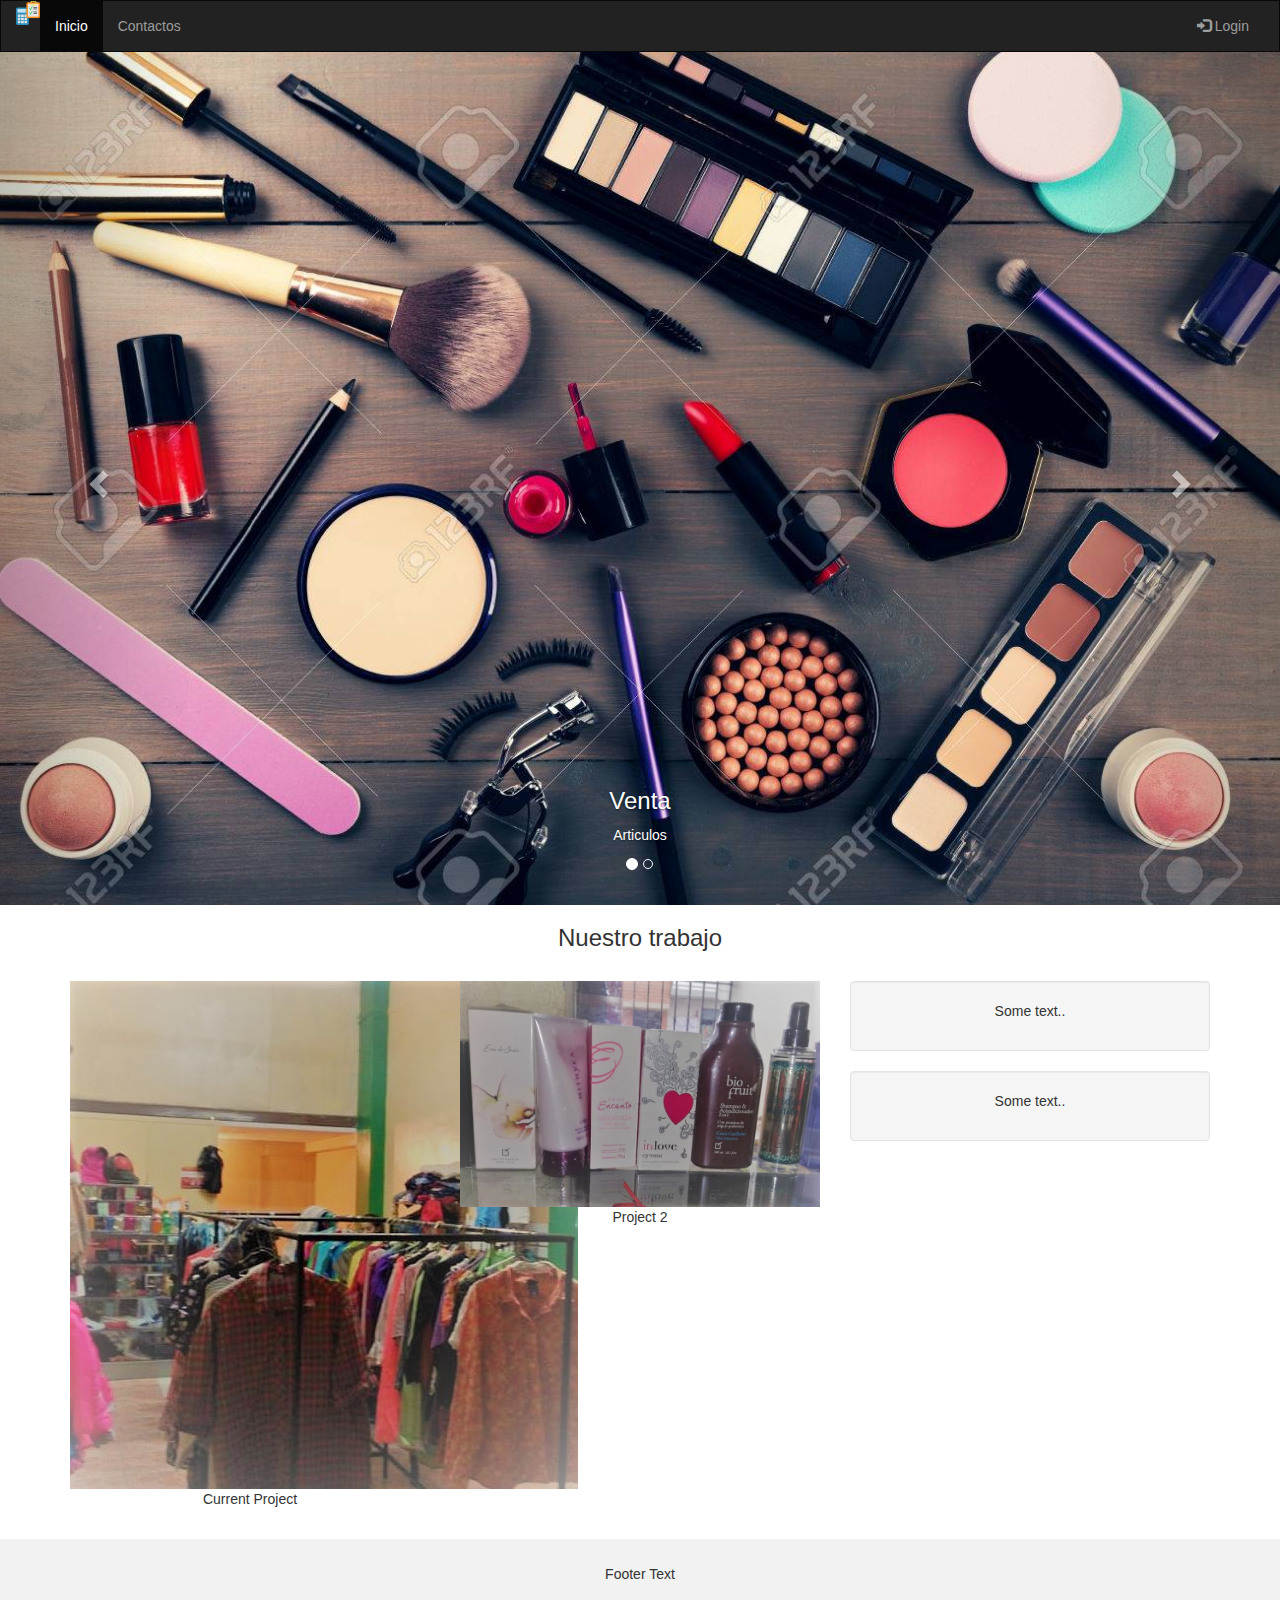
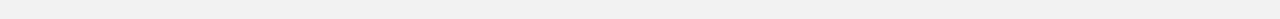
<file: proyectointegrador6/web/index.html>
<!DOCTYPE html>
<!--
To change this license header, choose License Headers in Project Properties.
To change this template file, choose Tools | Templates
and open the template in the editor.
-->
<!DOCTYPE html>
<html lang="en">
<head>
  <title>Inicio</title>
  <meta charset="utf-8">
  <meta name="viewport" content="width=device-width, initial-scale=1">
  <link rel="stylesheet" href="https://maxcdn.bootstrapcdn.com/bootstrap/3.4.0/css/bootstrap.min.css">
  <script src="https://ajax.googleapis.com/ajax/libs/jquery/3.3.1/jquery.min.js"></script>
  <script src="https://maxcdn.bootstrapcdn.com/bootstrap/3.4.0/js/bootstrap.min.js"></script>
  <style>
    /* Remove the navbar's default margin-bottom and rounded borders */ 
    .navbar {
      margin-bottom: 0;
      border-radius: 0;
    }
    
    /* Add a gray background color and some padding to the footer */
    footer {
      background-color: #f2f2f2;
      padding: 25px;
    }
    
  .carousel-inner img {
      width: 100%; /* Set width to 100% */
      margin: auto;
      min-height:200px;
  }

  /* Hide the carousel text when the screen is less than 600 pixels wide */
  @media (max-width: 600px) {
    .carousel-caption {
      display: none; 
    }
  }
  </style>
</head>
<body>

<nav class="navbar navbar-inverse">
  <div class="container-fluid">
    <div class="navbar-header">
      <button type="button" class="navbar-toggle" data-toggle="collapse" data-target="#myNavbar">
        <span class="icon-bar"></span>
        <span class="icon-bar"></span>
        <span class="icon-bar"></span>                        
      </button>
      <!--<a class="navbar-brand" href="#">Logo</a>-->
      <img src="imagenes/contabilidad.png" alt=""/>
    </div>
    <div class="collapse navbar-collapse" id="myNavbar">
      <ul class="nav navbar-nav">
        <li class="active"><a href="#">Inicio</a></li>
        <!--<li><a href="#">Sobre</a></li>-->
        <li><a href="#">Contactos</a></li>
      </ul>
      <ul class="nav navbar-nav navbar-right">
        <li><a href="login.html"><span class="glyphicon glyphicon-log-in"></span> Login</a></li>
      </ul>
        
    </div>
  </div>
</nav>

<div id="myCarousel" class="carousel slide" data-ride="carousel">
    <!-- Indicators -->
    <ol class="carousel-indicators">
      <li data-target="#myCarousel" data-slide-to="0" class="active"></li>
      <li data-target="#myCarousel" data-slide-to="1"></li>
    </ol>

    <!-- Wrapper for slides -->
    <div class="carousel-inner" role="listbox">
      <div class="item active">
          <img src="imagenes/70271698-vista-desde-arriba-de-cosméticos-de-maquillaje-set.jpg" alt="image"/>
        <div class="carousel-caption">
          <h3>Venta</h3>
          <p>Articulos</p>
        </div>      
      </div>

      <div class="item">
          
          <img src="imagenes/fon2.jpg" alt="Image">
alt=""/>
        <div class="carousel-caption">
          <h3>More Sell $</h3>
          <p>Lorem ipsum...</p>
        </div>      
      </div>
    </div>

    <!-- Left and right controls -->
    <a class="left carousel-control" href="#myCarousel" role="button" data-slide="prev">
      <span class="glyphicon glyphicon-chevron-left" aria-hidden="true"></span>
      <span class="sr-only">Previous</span>
    </a>
    <a class="right carousel-control" href="#myCarousel" role="button" data-slide="next">
      <span class="glyphicon glyphicon-chevron-right" aria-hidden="true"></span>
      <span class="sr-only">Next</span>
    </a>
</div>
  
<div class="container text-center">    
  <h3>Nuestro trabajo</h3><br>
  <div class="row">
    <div class="col-sm-4">
        <img src="imagenes/produc2.jpg" alt="Image">
      <p>Current Project</p>
    </div>
    <div class="col-sm-4"> 
        <img src="imagenes/producto.jpg" style="width:100%" alt="Image">
      <p>Project 2</p>    
    </div>
    <div class="col-sm-4">
      <div class="well">
       <p>Some text..</p>
      </div>
      <div class="well">
       <p>Some text..</p>
      </div>
    </div>
  </div>
</div><br>

<footer class="container-fluid text-center">
  <p>Footer Text</p>
</footer>

</body>
</html>
</file>
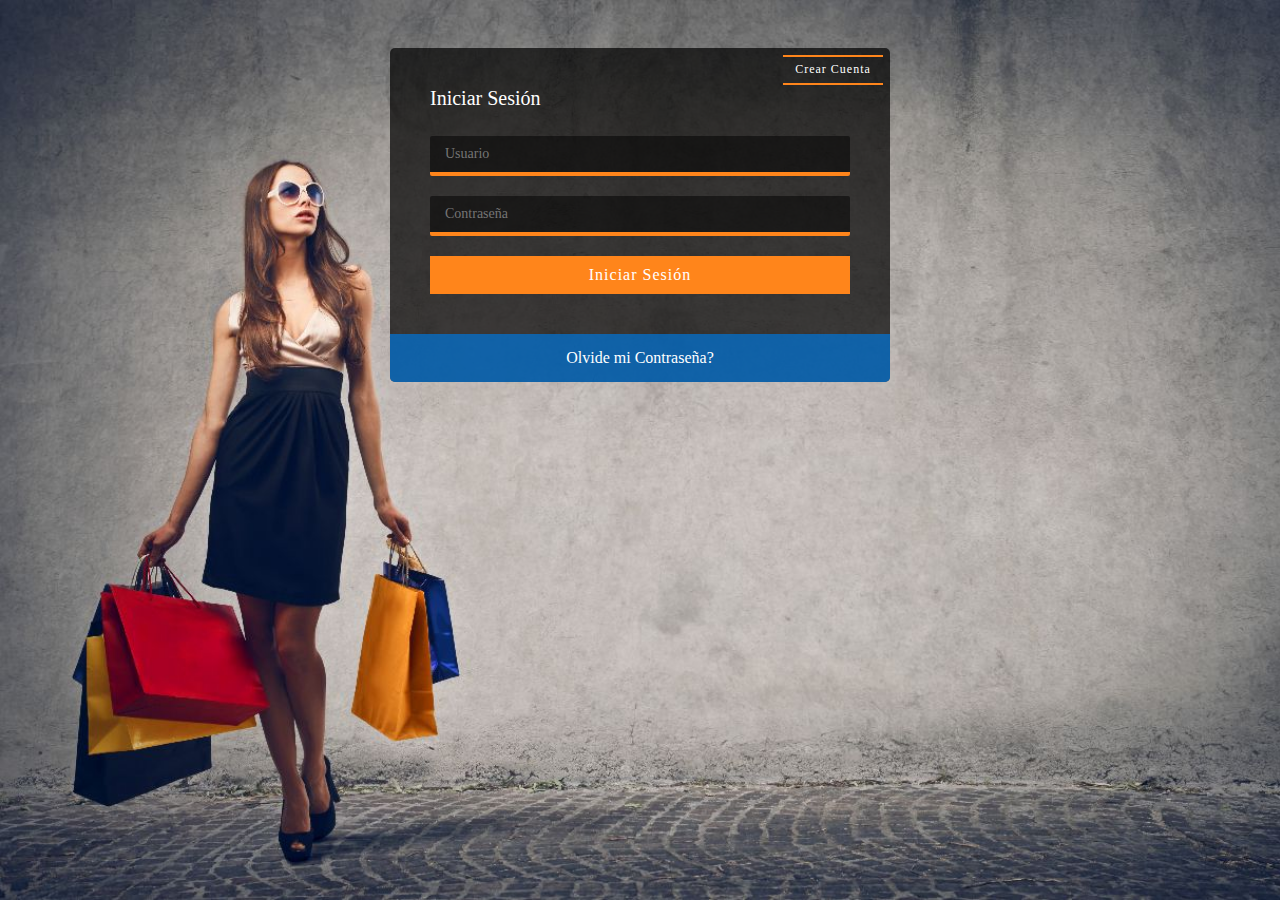
<file: proyectointegrador6/web/login.html>
<!DOCTYPE html>
<html lang="en">
<head>
    <meta charset="UTF-8">
    <title>Login |CódigoMasters|</title>
    <link rel="stylesheet" href="css/estilos_1.css">
</head>
<body>
    <div class="contenedor-form">
        <div class="toggle">
            <span> Crear Cuenta</span>
            
        </div>
        
        <div class="formulario">
            <h2>Iniciar Sesión</h2>
            <form action="Menu.html">
                <input type="text" placeholder="Usuario" required>
                <input type="password" placeholder="Contraseña" required>
                <input type="submit" value="Iniciar Sesión">
            </form>
        </div>
        
        <div class="formulario">
            <h2>Crea tu Cuenta</h2>
            <form action="#">
                <input type="text" placeholder="Usuario" required>
                
                <input type="password" placeholder="Contraseña" required>

                <input type="text" placeholder="Cedula" required>
                
                <input type="submit" value="Registrarse">
            </form>
        </div>
        <div class="reset-password">
            <a href="#">Olvide mi Contraseña?</a>
        </div>
    </div>
    <script src="js/jquery-3.1.1.min.js"></script>    
    <script src="js/main.js"></script>
</body>
</html>
</file>
<file: proyectointegrador6/web/css/estilos_1.css>
* {
    margin: 0;
    padding: 0;
    -webkit-box-sizing: border-box;
    -moz-box-sizing: border-box;
    box-sizing: border-box;
}

body {
    background: url(../img/bg2.jpg);
    background-size: cover;
    background-attachment: fixed;
    font-family: Roboto;
}

.contenedor-form {
    background: rgba(0,0,0,.7);
    max-width: 500px;
    width: 100%;
    margin: 48px auto;
    border-radius: 5px;
    color: #fff;
    position: relative;
    /*padding: 40px;*/
}

.contenedor-form .toggle {
    position: absolute;
    top: 7px;
    right: 7px;
    width: 100px;
    height: 30px;
    font-size: 12px;
    line-height: 25px;
    text-align: center;
    border-top: 2px solid #ff851b;
    border-bottom: 2px solid #ff851b;
    cursor: pointer;
    transition: all .5s ease;
}

.contenedor-form .toggle:hover {
    border-top: 2px solid #0075d9;
    border-bottom: 2px solid #0075d9;
}

.contenedor-form .toggle span {
    letter-spacing: 1px;
}

.contenedor-form h2 {
    margin: 0 0 28px 0;
    font-size: 20px;
    font-weight: 400;
    line-height: 1;
}
.contenedor-form input[type="text"],
.contenedor-form input[type="password"],
.contenedor-form input[type="email"] {
    outline: none;
    display: block;
    width: 100%;
    padding: 10px 15px;
    margin: 0 0 20px 0;
    background: rgba(0,0,0,.5);
    color: #fff;
    border: none;
    border-radius: 2px;
    border-bottom: 4px solid #ff851b;
    box-sizing: border-box;
    font-family: Roboto;
    font-size: 14px;
    font-weight:normal;
    transition: all .5s ease;
}

.contenedor-form input[type="text"]:focus,
.contenedor-form input[type="password"]:focus,
.contenedor-form input[type="email"]:focus {
    border-bottom: 4px solid #0075d9;
}

.contenedor-form input[type="submit"] {
    background: #FF851B;
    color: #FFF;
    width: 100%;
    border: none;
    padding: 10px 0;
    font-size: 16px;
    font-weight: normal;
    font-family: Roboto;
    letter-spacing: 1px;
    cursor: pointer;
    transition: all .5s ease;
}

.contenedor-form input[type="submit"]:hover {
    background: rgba(0, 117, 217, 0.7);
}

.contenedor-form .reset-password {
    background: rgba(0, 117, 217, .7);
    width: 100%;
    padding: 15px 0;
    text-align: center;
    border-bottom-left-radius: 5px;
    border-bottom-right-radius: 5px;
}

.contenedor-form .reset-password a {
    color: #fff;
    text-decoration: none;
    font-size: 16px;
}

.contenedor-form .formulario {
    display: none;
    padding: 40px;
}

.contenedor-form .formulario:nth-child(2) {
    display: block;
}
</file>
